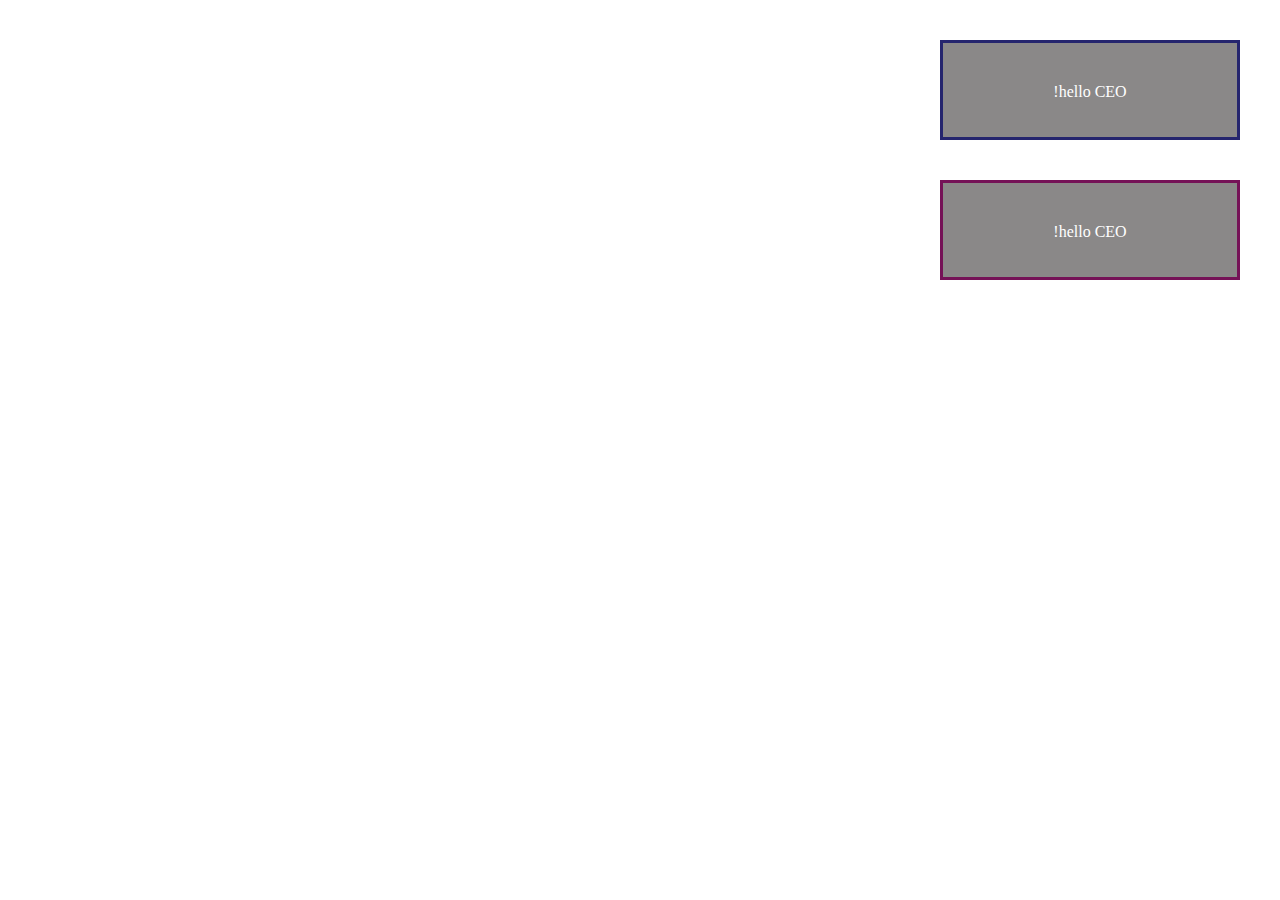
<file: begining_with_css3/part01/index.html>
<!DOCTYPE html>
<html lang="fa" dir="rtl">

<head>
    <meta charset="UTF-8">
    <meta http-equiv="X-UA-Compatible" content="IE=edge">
    <meta name="viewport" content="width=device-width, initial-scale=1.0">
    <title>جلسه دوم</title>
    <link rel="stylesheet" href="style.css">
</head>

<body>
    <div class="box-model"> hello CEO! </div>
    <div class="box-model1"> hello CEO! </div>

</body>

</html>
</file>
<file: begining_with_css3/part01/style.css>
*{
    box-sizing: border-box;
    padding: 0;
    margin: 0;
}
.box-model {
    background-color: #8a8888;
    color: #ffffff;
    width: 300px;
    height: 100px;
    text-align: center;
    /* border-radius: 100%; */
    border:3px solid black;
    /* padding-top: 10px;
    padding-right: 20px;
    padding-bottom: 15px;
    padding-left: 10px; */
    /* padding: 30px 20px 15px 10px; */
    padding: 40px;
    border-color: rgb(37, 37, 110);
    margin: 40px;
  
}
.box-model1 {
    background-color: #8a8888;
    color: #ffffff;
    width: 300px;
    height: 100px;
    text-align: center;
    /* border-radius: 100%; */
    border:3px solid black;
    /* padding-top: 10px;
    padding-right: 20px;
    padding-bottom: 15px;
    padding-left: 10px; */
    /* padding: 30px 20px 15px 10px; */
    padding: 40px;
    border-color: rgb(117, 18, 87);
    margin: 40px;
    
}
</file>
